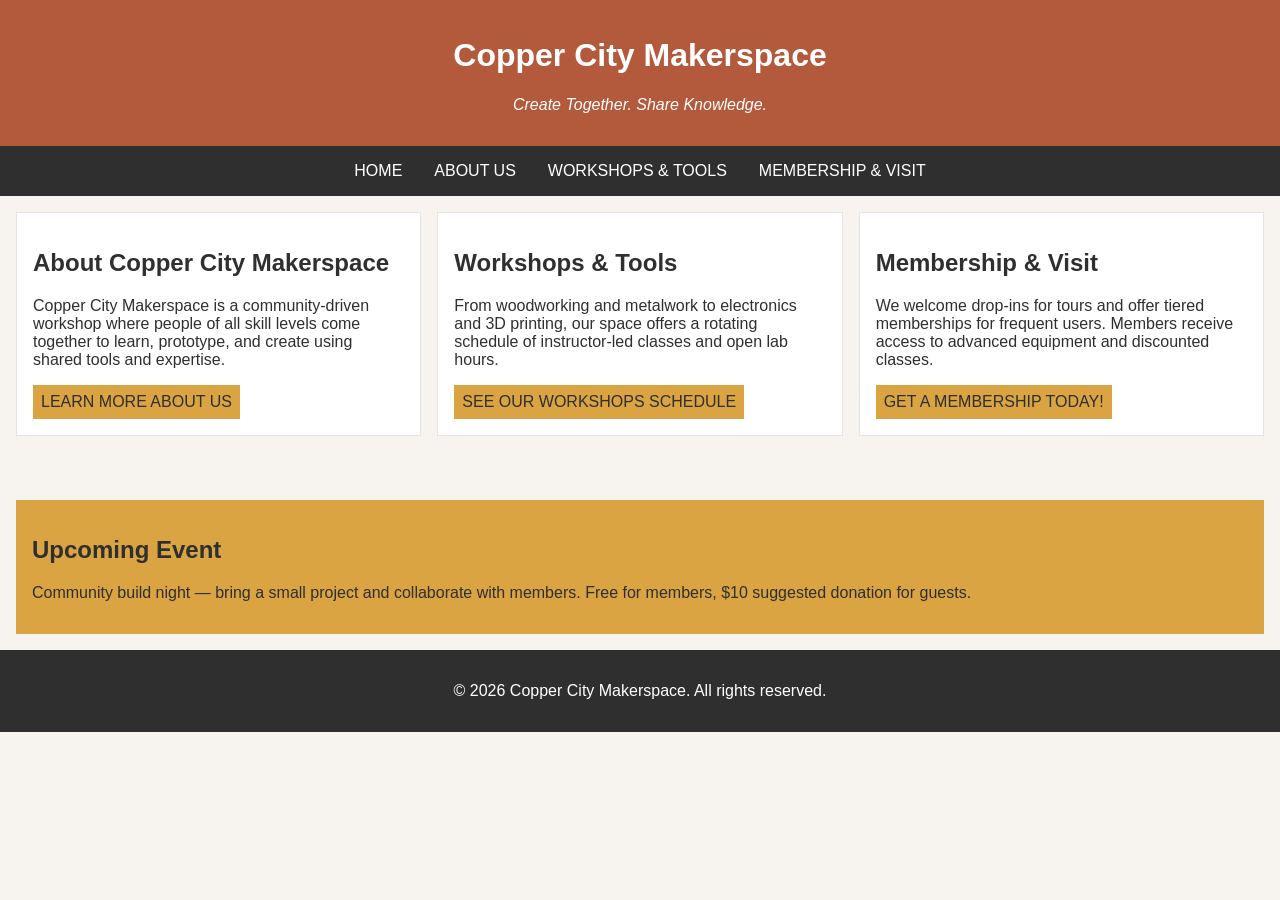
<file: index.html>
<!DOCTYPE html>
<html lang="en">
<head>
    <meta charset="UTF-8">
    <meta name="viewport" content="width=device-width, initial-scale=1.0">
    <link rel="stylesheet" href="styles.css">
    <title>Copper City Makerspace</title>
</head>
<body>
    <header>
        <h1>Copper City Makerspace</h1>
        <p>Create Together. Share Knowledge.</p>
    </header>
<nav>
    <ul>
        <li><a href="index.html">Home</a></li>
        <li><a href="about.html">About Us</a></li>
        <li><a href="workshops.html">Workshops & Tools</a></li>
        <li><a href="memberships.html">Membership & Visit</a></li>
    </ul>
</nav>
<main class="card-row">
    <section id="about">
        <h2>About Copper City Makerspace</h2>
        <p>Copper City Makerspace is a community-driven workshop where people of all skill levels come together to learn, prototype, and create using shared tools and expertise.</p>
        <a href="about.html">Learn more About Us</a>
    </section>
    <section id="workshops">
        <h2>Workshops & Tools</h2>
        <p>From woodworking and metalwork to electronics and 3D printing, our space offers a rotating schedule of instructor-led classes and open lab hours.</p>
        <a href="workshops.html">See our Workshops Schedule</a>
    </section>
    <section id="memberships">
        <h2>Membership & Visit</h2>
        <p>We welcome drop-ins for tours and offer tiered memberships for frequent users. Members receive access to advanced equipment and discounted classes.</p>
        <a href="memberships.html">Get a Membership Today!</a>
    </section>
</main>
<aside>
    <h2>Upcoming Event</h2>
    <p>Community build night — bring a small project and collaborate with members. Free for members, $10 suggested donation for guests.</p>
</aside>
<footer>
    <p>&copy; 2026 Copper City Makerspace. All rights reserved.</p>
</footer>
</body>
</html>
</file>
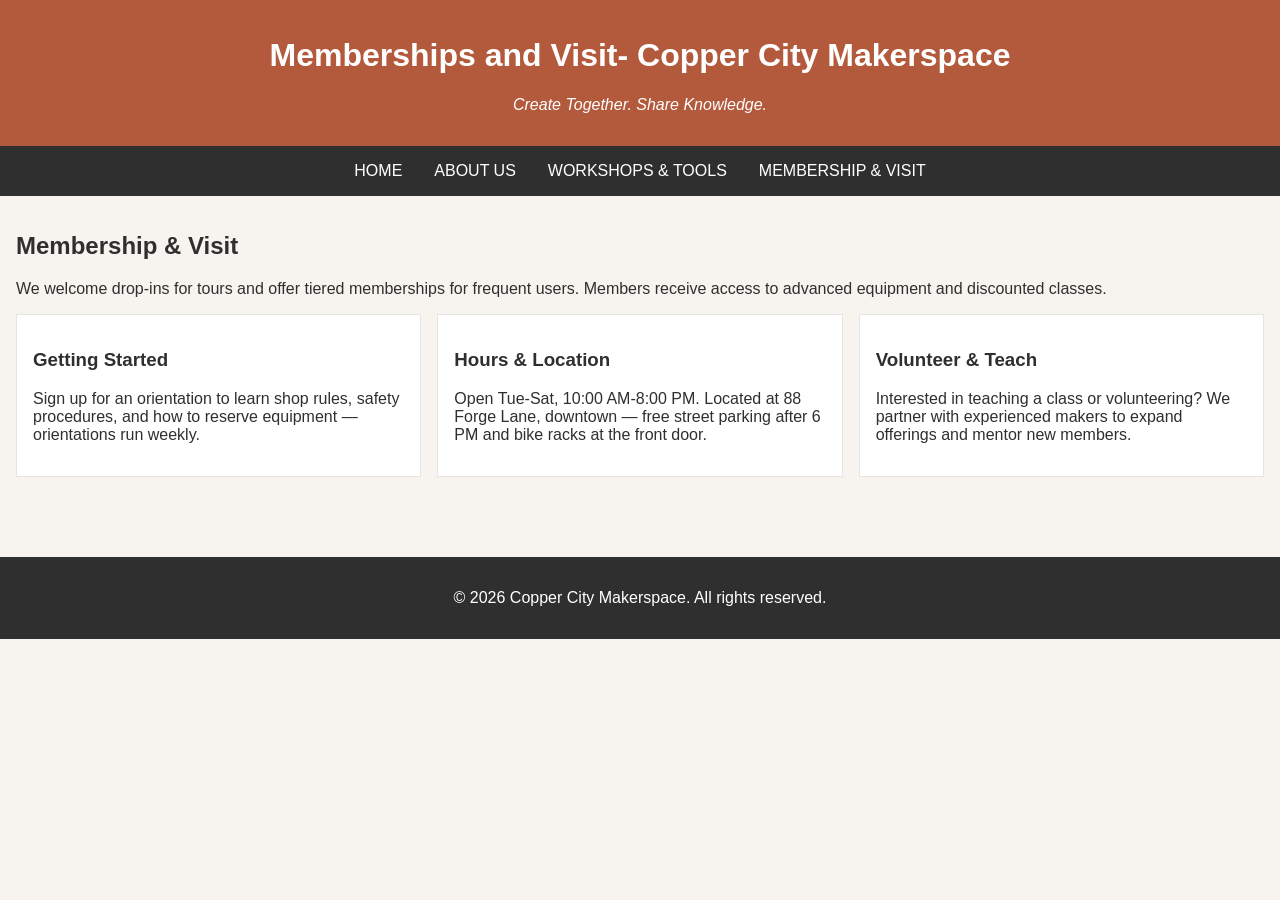
<file: memberships.html>
<!DOCTYPE html>
<html lang="en">
<head>
    <meta charset="UTF-8">
    <meta name="viewport" content="width=device-width, initial-scale=1.0">
    <link rel="stylesheet" href="styles.css">
    <title>Memberships- Copper City Makerspace</title>
</head>
<body>
    <header>
        <h1>Memberships and Visit- Copper City Makerspace</h1>
        <p>Create Together. Share Knowledge.</p>
    </header>
    <nav>
     <ul>
        <li><a href="index.html">Home</a></li>
        <li><a href="about.html">About Us</a></li>
        <li><a href="workshops.html">Workshops & Tools</a></li>
        <li><a href="memberships.html">Membership & Visit</a></li>
    </ul>
</nav>
<main>
    <section id="memberships">
        <h2>Membership & Visit</h2>
        <p>We welcome drop-ins for tours and offer tiered memberships for frequent users. Members receive access to advanced equipment and discounted classes.</p>
        <div class="card-row"> 
            <section>
                <h3>Getting Started</h3>
                <p>Sign up for an orientation to learn shop rules, safety procedures, and how to reserve equipment — orientations run weekly.</p>
            </section>
            <section>
                <h3>Hours & Location</h3>
                <p>Open Tue-Sat, 10:00 AM-8:00 PM. Located at 88 Forge Lane, downtown — free street parking after 6 PM and bike racks at the front door.</p>
            </section>
            <section>
                <h3>Volunteer & Teach</h3>
                <p>Interested in teaching a class or volunteering? We partner with experienced makers to expand offerings and mentor new members.</p>
            </section>
        </div>
    </section>
</main>
<footer>
    <p>&copy; 2026 Copper City Makerspace. All rights reserved.</p>
</footer>
</body>
</html>
</file>
<file: styles.css>
/* =====  CSS by Christina Carrasquilla, updated by Sage Gockley =====  */

/* ===== Color Palette 

Copper:#B35A3C
Charcoal:#2F2F2F
Light Background:#F7F4EF
Card Background:#FFFFFF
Soft Gold:#D9A441
Border:#E5E5E5

===== */

/* ===== GLOBAL (Base) Styles ===== */

body {
    font-family: Arial, sans-serif;
    margin: 0;
    background-color: #F7F4EF;
    color: #2F2F2F;
    display: grid;
    grid-template-columns: 1fr;
}

header {
    background-color: #B35A3C;
    color: white;
    text-align: center;
    padding: 1rem;
}

header img {
    margin-top: 0.5rem;
}
header p {
    font-style:italic;
}
nav {
    background-color: #2F2F2F;
    padding:.5rem;
}

nav ul {
    list-style: none;
    margin: 0;
    padding: 0;
}

nav a {
    color: white;
    text-decoration: none;
    padding: 0.5rem;
    display: inline-block;
    text-transform:uppercase;
}

nav a:hover {
    background-color: #B35A3C;
}

main {
    padding: 1rem;
}

main a {
    background-color: #d9a441;
    color: #2F2F2F;
    text-decoration: none;
    padding: 0.5rem;
    display: inline-block;
    text-transform:uppercase;
}

main a:hover {
    background-color: #B35A3C;
    color: white;
}

section {
    margin-bottom: 2rem;
}

.card-row section {
    background-color: white;
    border: 1px solid #E5E5E5;
    padding: 1rem;
}

img {
    display: block;
    margin-top: 0.5rem;
    max-width: 100%;
}

aside {
    background-color: #D9A441;
    padding: 1rem;
    margin: 1rem;
}

footer {
    background-color: #2F2F2F;
    color: white;
    text-align: center;
    padding: 1rem;
}
/* ===== Media Query (Medium ===== */
@media screen and (min-width: 817px){
    nav ul {
        display: flex;
        justify-content: center;
        gap: 1rem;
    }

.card-row {
        display: flex;
        gap: 1rem;
    }

.card-row section {
        width: 30%;
    }
}
</file>
